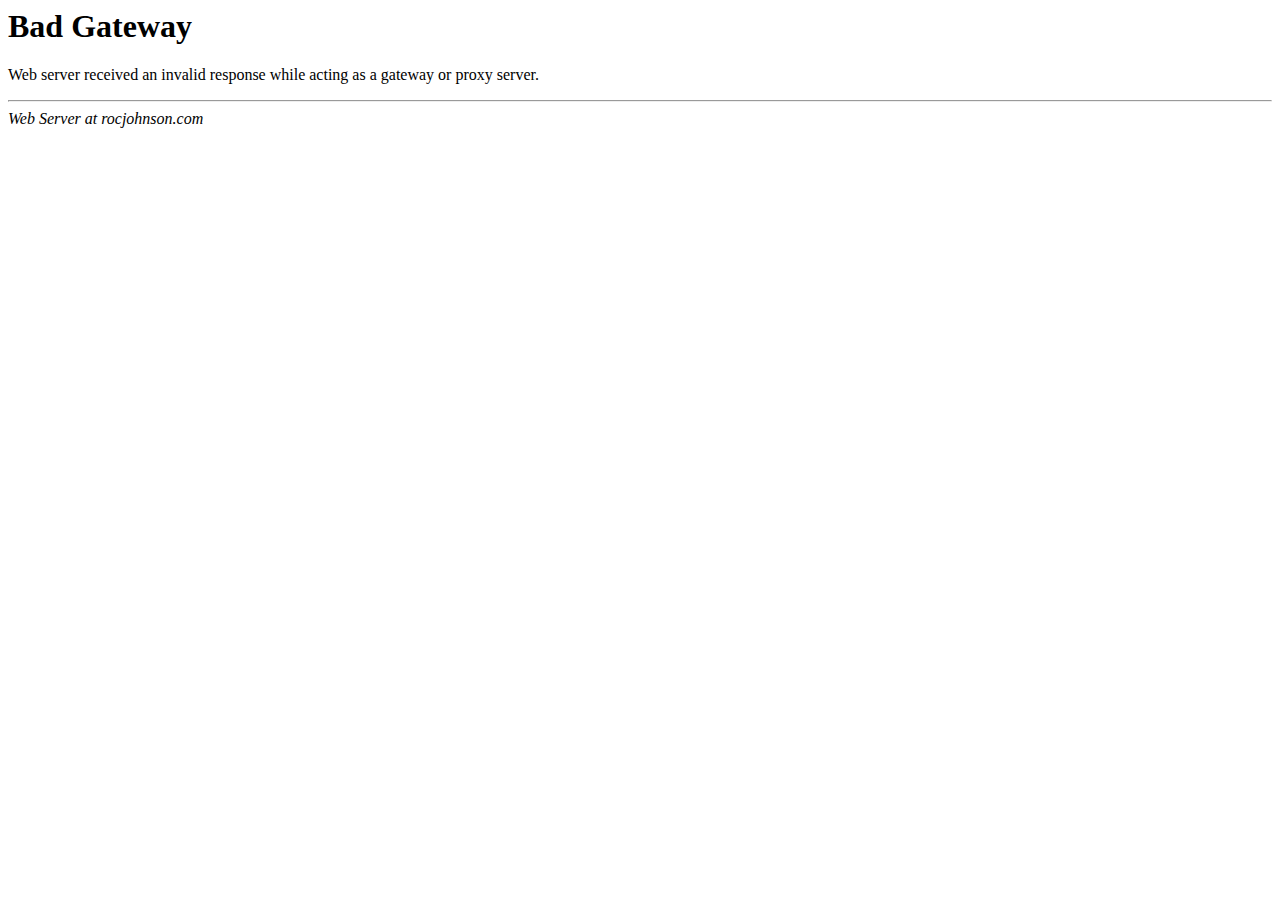
<file: error_docs/bad_gateway.html>
<HTML>
<HEAD>
<TITLE>502 Bad Gateway</TITLE>
<BASE href="/error_docs/"><!--[if lte IE 6]></BASE><![endif]-->
</HEAD>
<BODY>
<H1>Bad Gateway</H1>
Web server received an invalid response while acting as a gateway or proxy server.<P>
<HR>
<ADDRESS>
Web Server at &#114;&#111;&#99;&#106;&#111;&#104;&#110;&#115;&#111;&#110;&#46;&#99;&#111;&#109;
</ADDRESS>
</BODY>
</HTML>

<!--
- Unfortunately, Microsoft has added a clever new
- "feature" to Internet Explorer. If the text of
- an error's message is "too small", specifically
- less than 512 bytes, Internet Explorer returns
- its own error message. You can turn that off,
- but it's pretty tricky to find switch called
- "smart error messages". That means, of course,
- that short error messages are censored by default.
- IIS always returns error messages that are long
- enough to make Internet Explorer happy. The
- workaround is pretty simple: pad the error
- message with a big comment like this to push it
- over the five hundred and twelve bytes minimum.
- Of course, that's exactly what you're reading
- right now.
-->
</file>
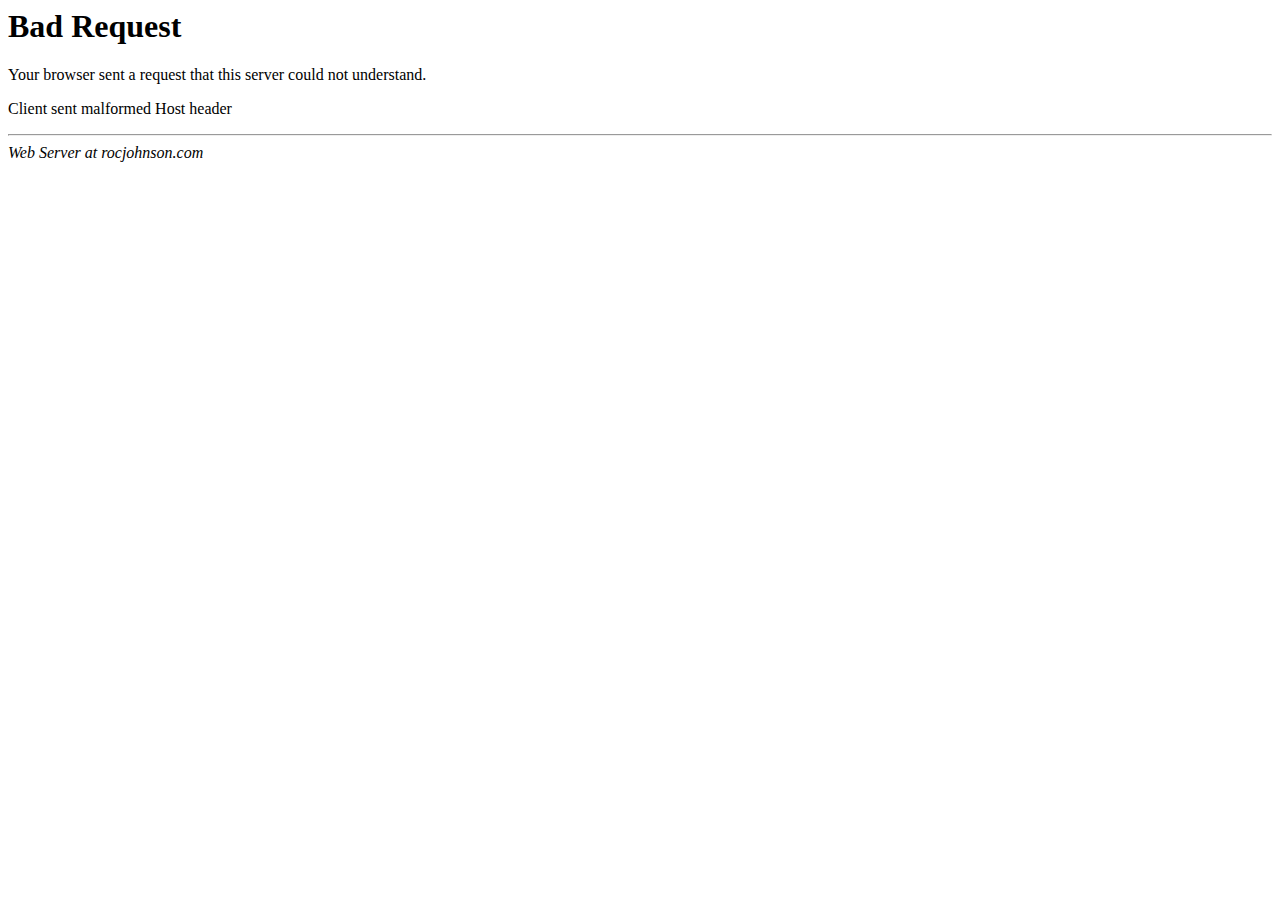
<file: error_docs/bad_request.html>
<HTML>
<HEAD>
<TITLE>400 Bad Request</TITLE>
<BASE href="/error_docs/"><!--[if lte IE 6]></BASE><![endif]-->
</HEAD>
<BODY>
<H1>Bad Request</H1>
Your browser sent a request that this server could not understand.
<P>
Client sent malformed Host header
<P>
<HR>
<ADDRESS>
Web Server at &#114;&#111;&#99;&#106;&#111;&#104;&#110;&#115;&#111;&#110;&#46;&#99;&#111;&#109;
</ADDRESS>
</BODY>
</HTML>

<!--
   - Unfortunately, Microsoft has added a clever new
   - "feature" to Internet Explorer. If the text of
   - an error's message is "too small", specifically
   - less than 512 bytes, Internet Explorer returns
   - its own error message. You can turn that off,
   - but it's pretty tricky to find switch called
   - "smart error messages". That means, of course,
   - that short error messages are censored by default.
   - IIS always returns error messages that are long
   - enough to make Internet Explorer happy. The
   - workaround is pretty simple: pad the error
   - message with a big comment like this to push it
   - over the five hundred and twelve bytes minimum.
   - Of course, that's exactly what you're reading
   - right now.
   -->
</file>
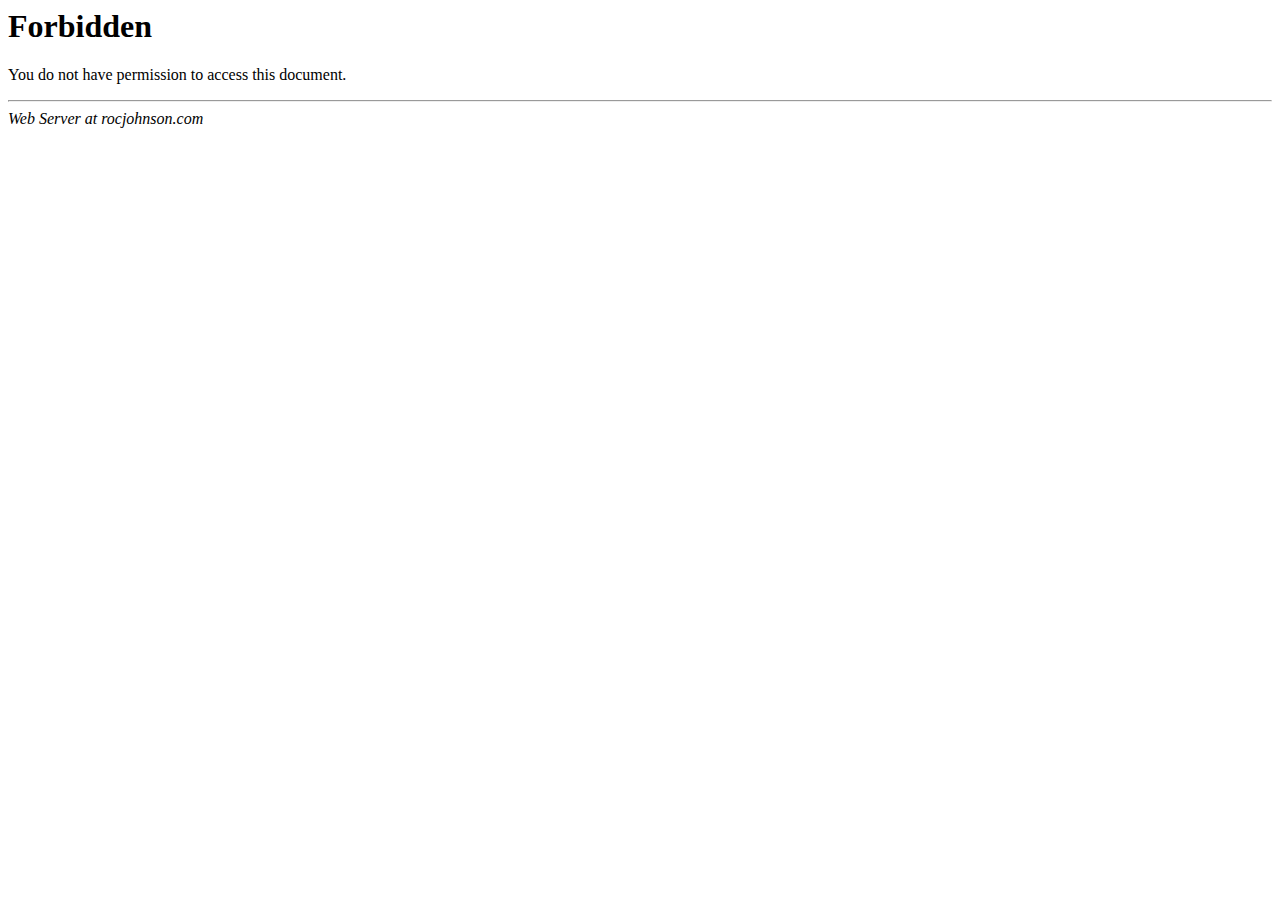
<file: error_docs/forbidden.html>
<HTML>
<HEAD>
<TITLE>403 Forbidden</TITLE>
<BASE href="/error_docs/"><!--[if lte IE 6]></BASE><![endif]-->
</HEAD>
<BODY>
<H1>Forbidden</H1>
You do not have permission to access this document.
<P>
<HR>
<ADDRESS>
Web Server at &#114;&#111;&#99;&#106;&#111;&#104;&#110;&#115;&#111;&#110;&#46;&#99;&#111;&#109;
</ADDRESS>
</BODY>
</HTML>

<!--
   - Unfortunately, Microsoft has added a clever new
   - "feature" to Internet Explorer. If the text of
   - an error's message is "too small", specifically
   - less than 512 bytes, Internet Explorer returns
   - its own error message. You can turn that off,
   - but it's pretty tricky to find switch called
   - "smart error messages". That means, of course,
   - that short error messages are censored by default.
   - IIS always returns error messages that are long
   - enough to make Internet Explorer happy. The
   - workaround is pretty simple: pad the error
   - message with a big comment like this to push it
   - over the five hundred and twelve bytes minimum.
   - Of course, that's exactly what you're reading
   - right now.
   -->
</file>
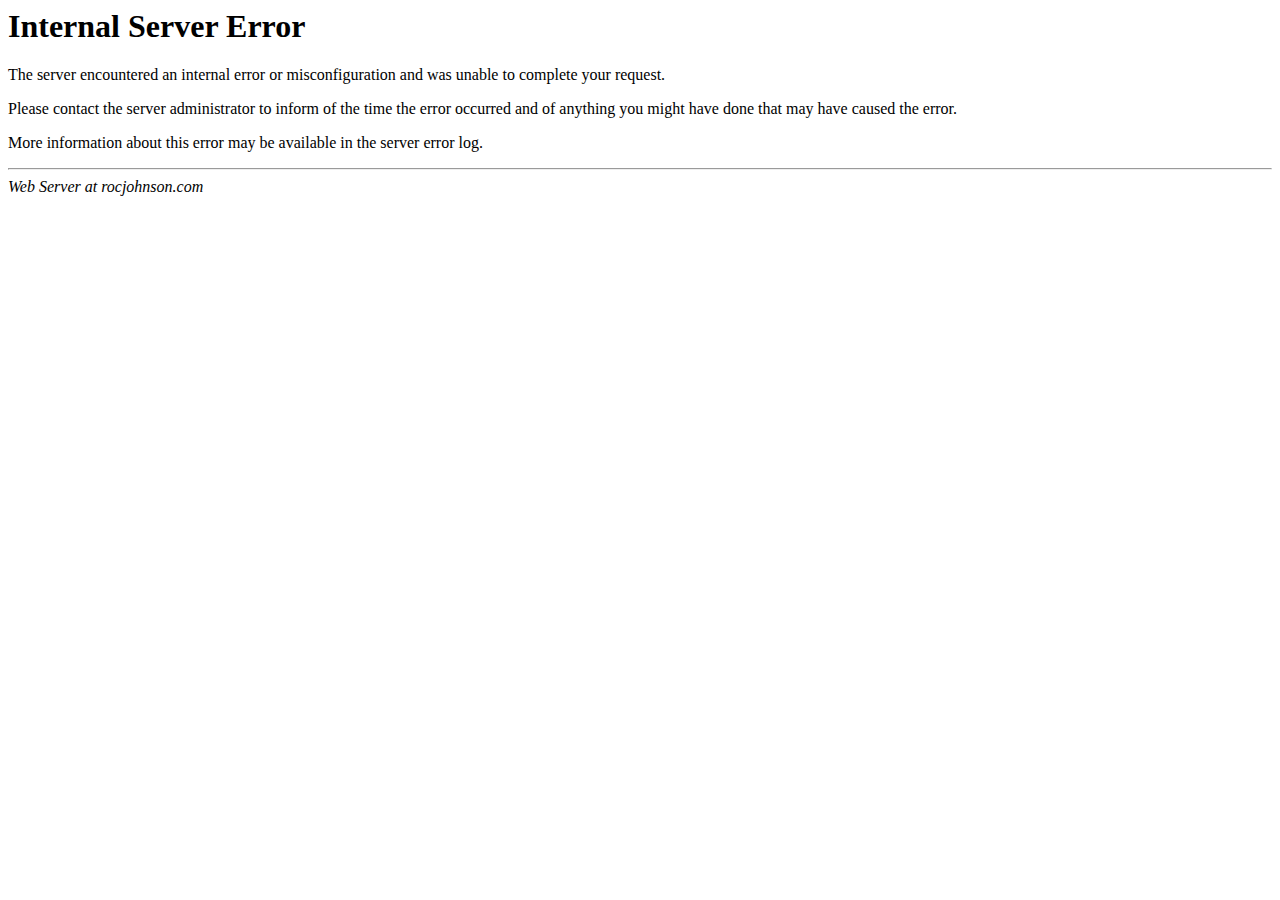
<file: error_docs/internal_server_error.html>
<HTML>
<HEAD>
<TITLE>500 Internal Server Error</TITLE>
<BASE href="/error_docs/"><!--[if lte IE 6]></BASE><![endif]-->
</HEAD><BODY>
<H1>Internal Server Error</H1>
The server encountered an internal error or
misconfiguration and was unable to complete
your request.<P>
Please contact the server administrator to inform of the time the error occurred
and of anything you might have done that may have
caused the error.<P>
More information about this error may be available
in the server error log.<P>
<HR>
<ADDRESS>
Web Server at &#114;&#111;&#99;&#106;&#111;&#104;&#110;&#115;&#111;&#110;&#46;&#99;&#111;&#109;
</ADDRESS>
</BODY>
</HTML>

<!--
   - Unfortunately, Microsoft has added a clever new
   - "feature" to Internet Explorer. If the text of
   - an error's message is "too small", specifically
   - less than 512 bytes, Internet Explorer returns
   - its own error message. You can turn that off,
   - but it's pretty tricky to find switch called
   - "smart error messages". That means, of course,
   - that short error messages are censored by default.
   - IIS always returns error messages that are long
   - enough to make Internet Explorer happy. The
   - workaround is pretty simple: pad the error
   - message with a big comment like this to push it
   - over the five hundred and twelve bytes minimum.
   - Of course, that's exactly what you're reading
   - right now.
   -->
</file>
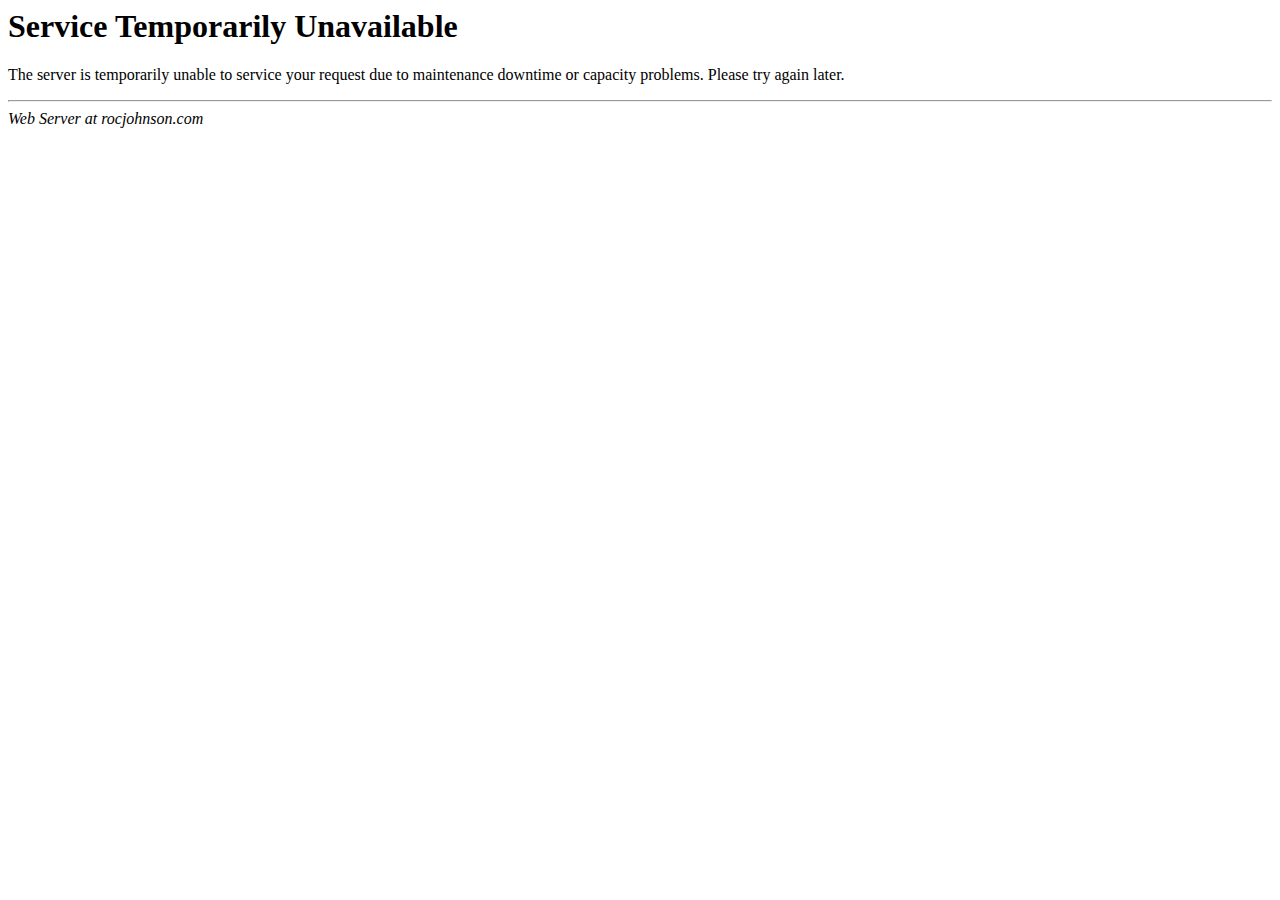
<file: error_docs/maintenance.html>
<HTML>
<HEAD>
<TITLE>503 Service Temporarily Unavailable</TITLE>
<BASE href="/error_docs/"><!--[if lte IE 6]></BASE><![endif]-->
</HEAD>
<BODY>
<H1>Service Temporarily Unavailable</H1>
The server is temporarily unable to service your request due to maintenance downtime or capacity problems. Please try again later.<P>
<HR>
<ADDRESS>
Web Server at &#114;&#111;&#99;&#106;&#111;&#104;&#110;&#115;&#111;&#110;&#46;&#99;&#111;&#109;
</ADDRESS>
</BODY>
</HTML>

<!--
- Unfortunately, Microsoft has added a clever new
- "feature" to Internet Explorer. If the text of
- an error's message is "too small", specifically
- less than 512 bytes, Internet Explorer returns
- its own error message. You can turn that off,
- but it's pretty tricky to find switch called
- "smart error messages". That means, of course,
- that short error messages are censored by default.
- IIS always returns error messages that are long
- enough to make Internet Explorer happy. The
- workaround is pretty simple: pad the error
- message with a big comment like this to push it
- over the five hundred and twelve bytes minimum.
- Of course, that's exactly what you're reading
- right now.
-->
</file>
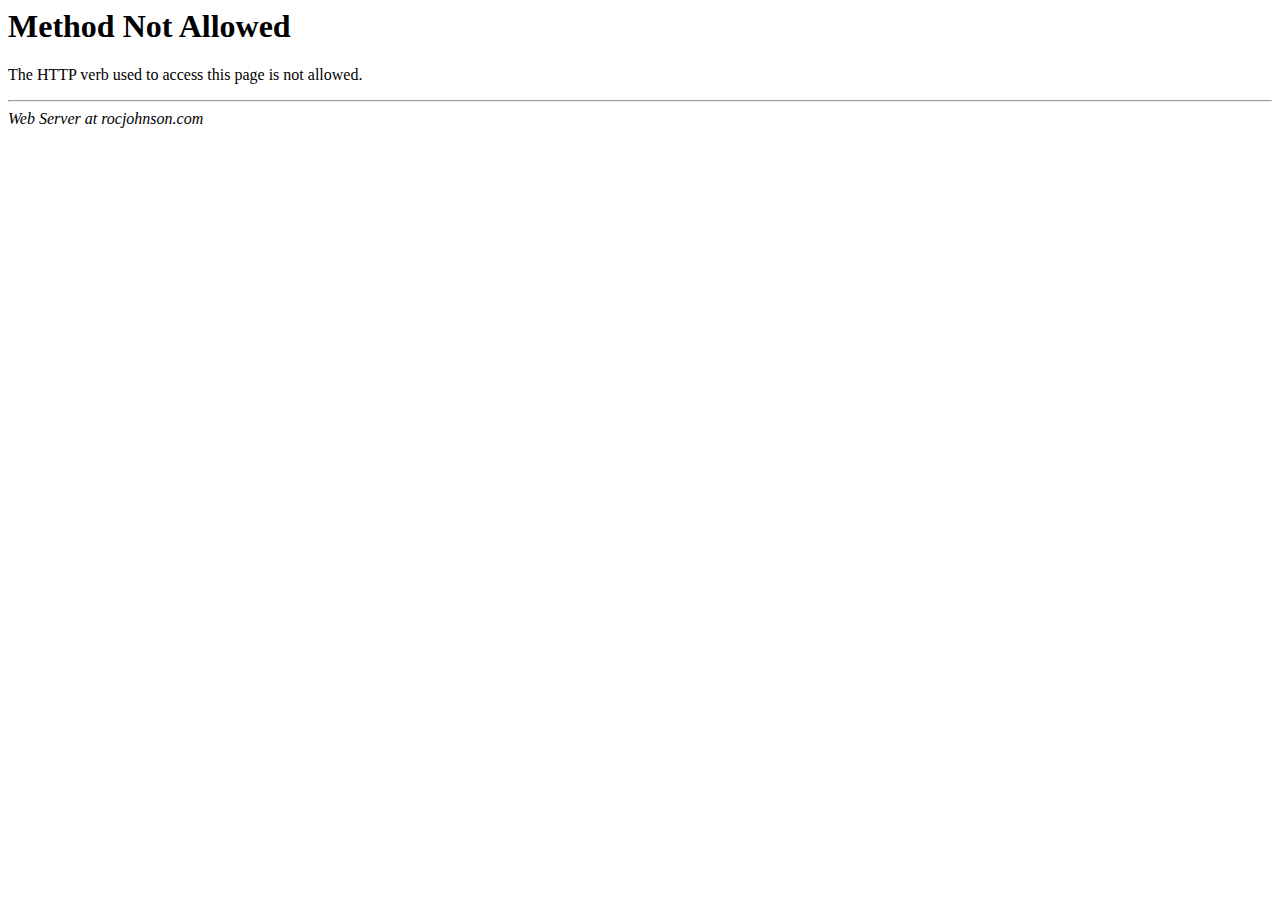
<file: error_docs/method_not_allowed.html>
<HTML>
<HEAD>
<TITLE>405 Method Not Allowed</TITLE>
<BASE href="/error_docs/"><!--[if lte IE 6]></BASE><![endif]-->
</HEAD>
<BODY>
<H1>Method Not Allowed</H1>
The HTTP verb used to access this page is not allowed.<P>
<HR>
<ADDRESS>
Web Server at &#114;&#111;&#99;&#106;&#111;&#104;&#110;&#115;&#111;&#110;&#46;&#99;&#111;&#109;
</ADDRESS>
</BODY>
</HTML>

<!--
- Unfortunately, Microsoft has added a clever new
- "feature" to Internet Explorer. If the text of
- an error's message is "too small", specifically
- less than 512 bytes, Internet Explorer returns
- its own error message. You can turn that off,
- but it's pretty tricky to find switch called
- "smart error messages". That means, of course,
- that short error messages are censored by default.
- IIS always returns error messages that are long
- enough to make Internet Explorer happy. The
- workaround is pretty simple: pad the error
- message with a big comment like this to push it
- over the five hundred and twelve bytes minimum.
- Of course, that's exactly what you're reading
- right now.
-->
</file>
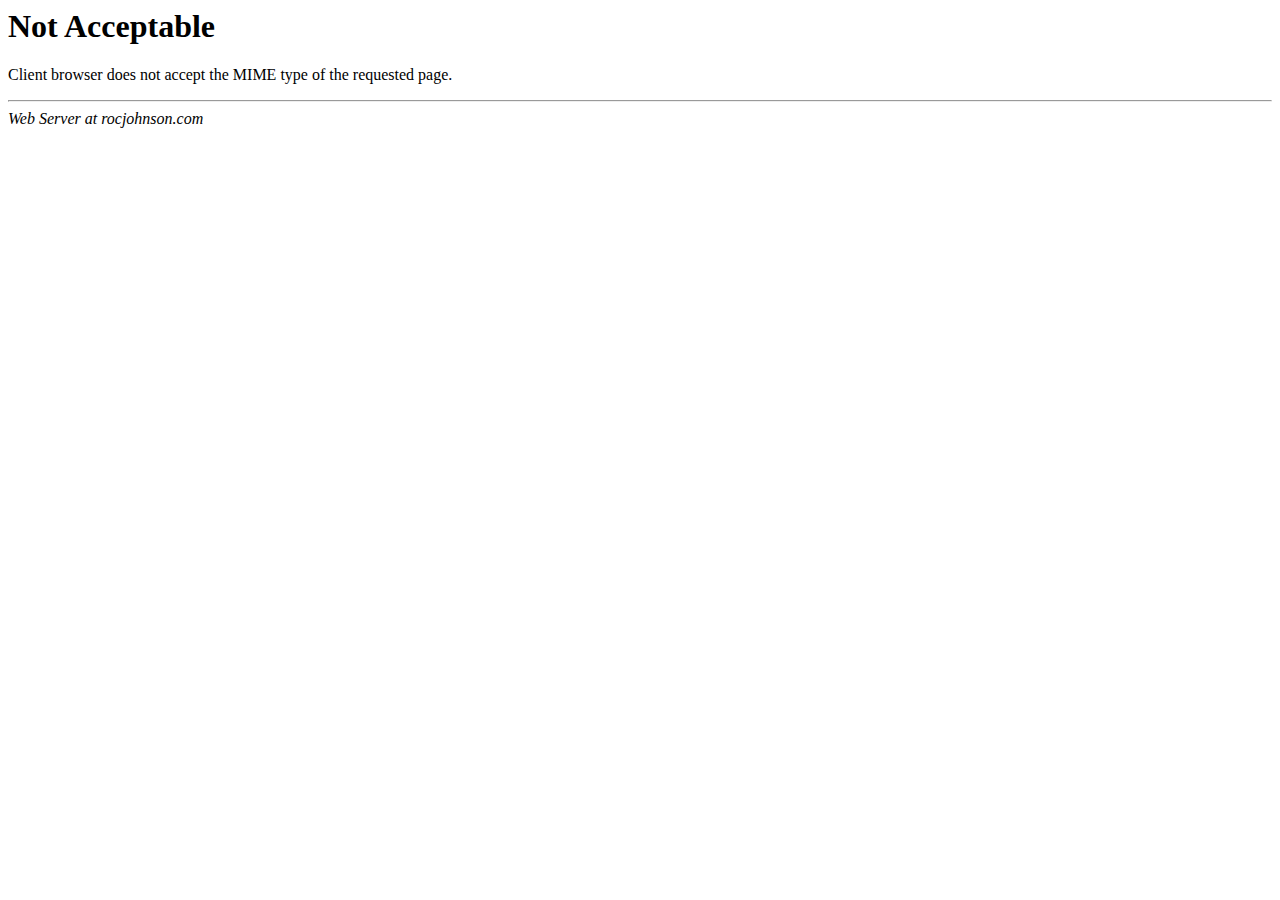
<file: error_docs/not_acceptable.html>
<HTML>
<HEAD>
<TITLE>406 Not Acceptable</TITLE>
<BASE href="/error_docs/"><!--[if lte IE 6]></BASE><![endif]-->
</HEAD>
<BODY>
<H1>Not Acceptable</H1>
Client browser does not accept the MIME type of the requested page.<P>
<HR>
<ADDRESS>
Web Server at &#114;&#111;&#99;&#106;&#111;&#104;&#110;&#115;&#111;&#110;&#46;&#99;&#111;&#109;
</ADDRESS>
</BODY>
</HTML>

<!--
- Unfortunately, Microsoft has added a clever new
- "feature" to Internet Explorer. If the text of
- an error's message is "too small", specifically
- less than 512 bytes, Internet Explorer returns
- its own error message. You can turn that off,
- but it's pretty tricky to find switch called
- "smart error messages". That means, of course,
- that short error messages are censored by default.
- IIS always returns error messages that are long
- enough to make Internet Explorer happy. The
- workaround is pretty simple: pad the error
- message with a big comment like this to push it
- over the five hundred and twelve bytes minimum.
- Of course, that's exactly what you're reading
- right now.
-->
</file>
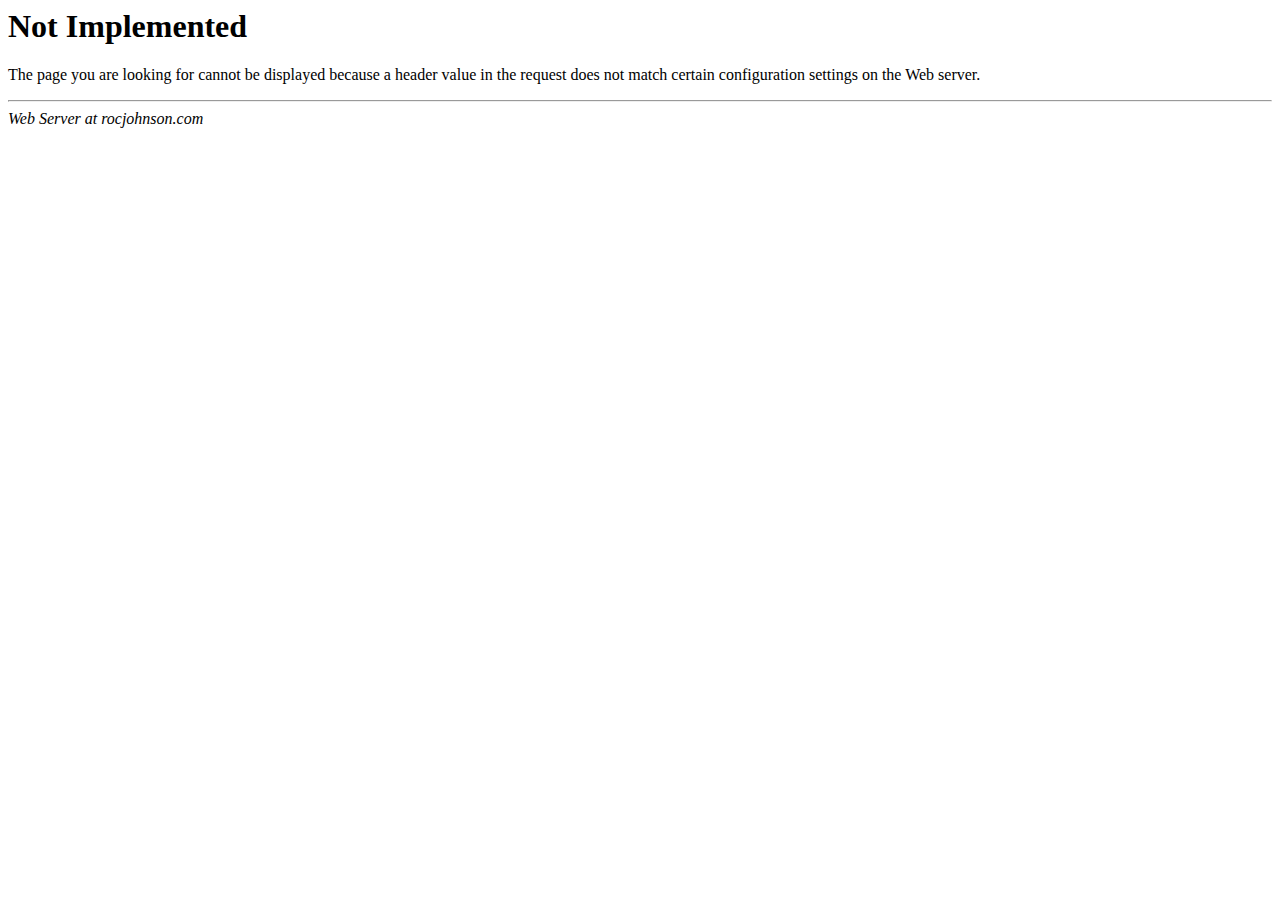
<file: error_docs/not_implemented.html>
<HTML>
<HEAD>
<TITLE>501 Not Implemented</TITLE>
<BASE href="/error_docs/"><!--[if lte IE 6]></BASE><![endif]-->
</HEAD>
<BODY>
<H1>Not Implemented</H1>
The page you are looking for cannot be displayed because a header value in the request does not match certain configuration settings on the Web server.<P>
<HR>
<ADDRESS>
Web Server at &#114;&#111;&#99;&#106;&#111;&#104;&#110;&#115;&#111;&#110;&#46;&#99;&#111;&#109;
</ADDRESS>
</BODY>
</HTML>

<!--
- Unfortunately, Microsoft has added a clever new
- "feature" to Internet Explorer. If the text of
- an error's message is "too small", specifically
- less than 512 bytes, Internet Explorer returns
- its own error message. You can turn that off,
- but it's pretty tricky to find switch called
- "smart error messages". That means, of course,
- that short error messages are censored by default.
- IIS always returns error messages that are long
- enough to make Internet Explorer happy. The
- workaround is pretty simple: pad the error
- message with a big comment like this to push it
- over the five hundred and twelve bytes minimum.
- Of course, that's exactly what you're reading
- right now.
-->
</file>
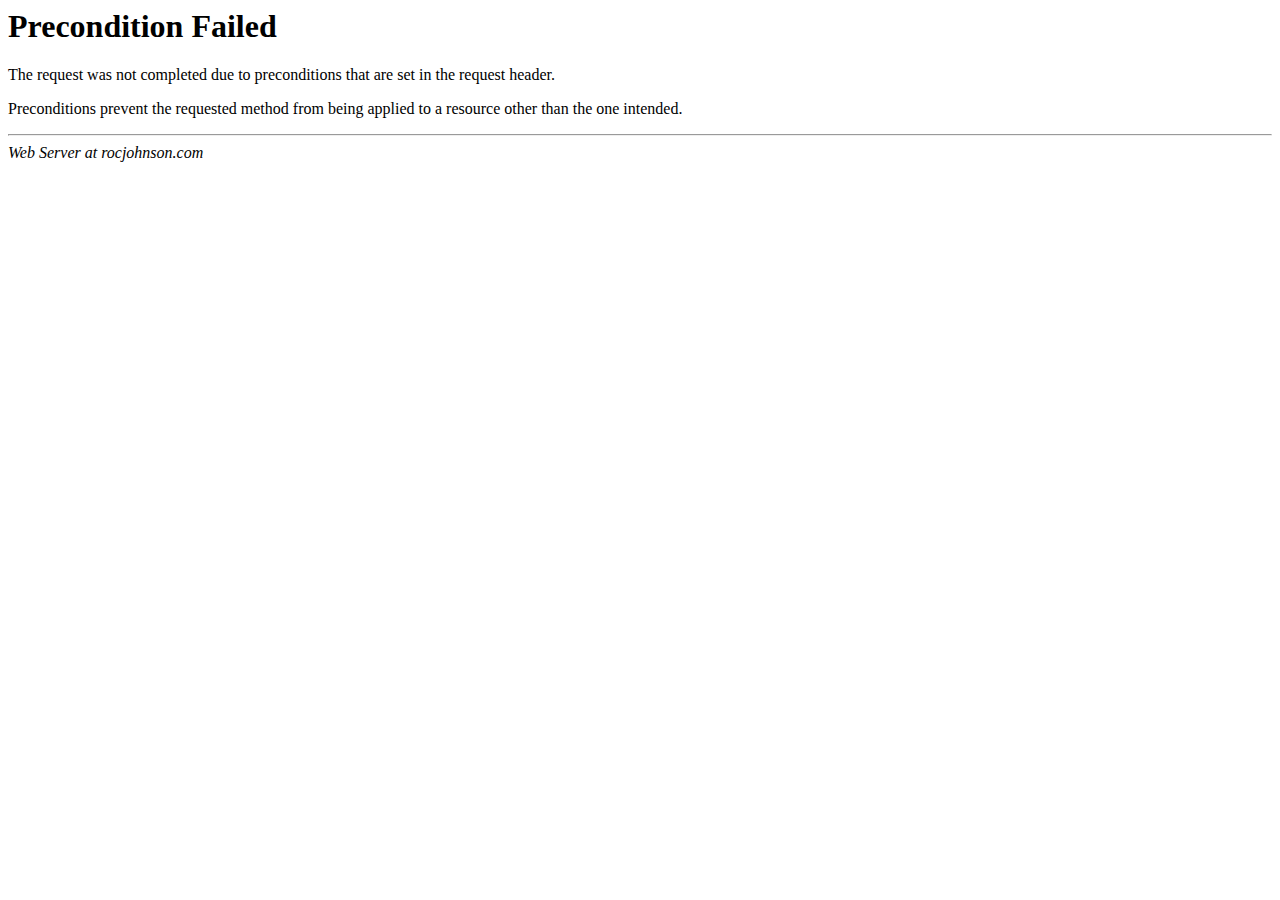
<file: error_docs/precondition_failed.html>
<HTML>
<HEAD>
<TITLE>412 Precondition Failed</TITLE>
<BASE href="/error_docs/"><!--[if lte IE 6]></BASE><![endif]-->
</HEAD>
<BODY>
<H1>Precondition Failed</H1>
The request was not completed due to preconditions that are set in the request header.<P>
Preconditions prevent the requested method from being applied to a resource other than the one intended.<P>
<HR>
<ADDRESS>
Web Server at &#114;&#111;&#99;&#106;&#111;&#104;&#110;&#115;&#111;&#110;&#46;&#99;&#111;&#109;
</ADDRESS>
</BODY>
</HTML>

<!--
- Unfortunately, Microsoft has added a clever new
- "feature" to Internet Explorer. If the text of
- an error's message is "too small", specifically
- less than 512 bytes, Internet Explorer returns
- its own error message. You can turn that off,
- but it's pretty tricky to find switch called
- "smart error messages". That means, of course,
- that short error messages are censored by default.
- IIS always returns error messages that are long
- enough to make Internet Explorer happy. The
- workaround is pretty simple: pad the error
- message with a big comment like this to push it
- over the five hundred and twelve bytes minimum.
- Of course, that's exactly what you're reading
- right now.
-->
</file>
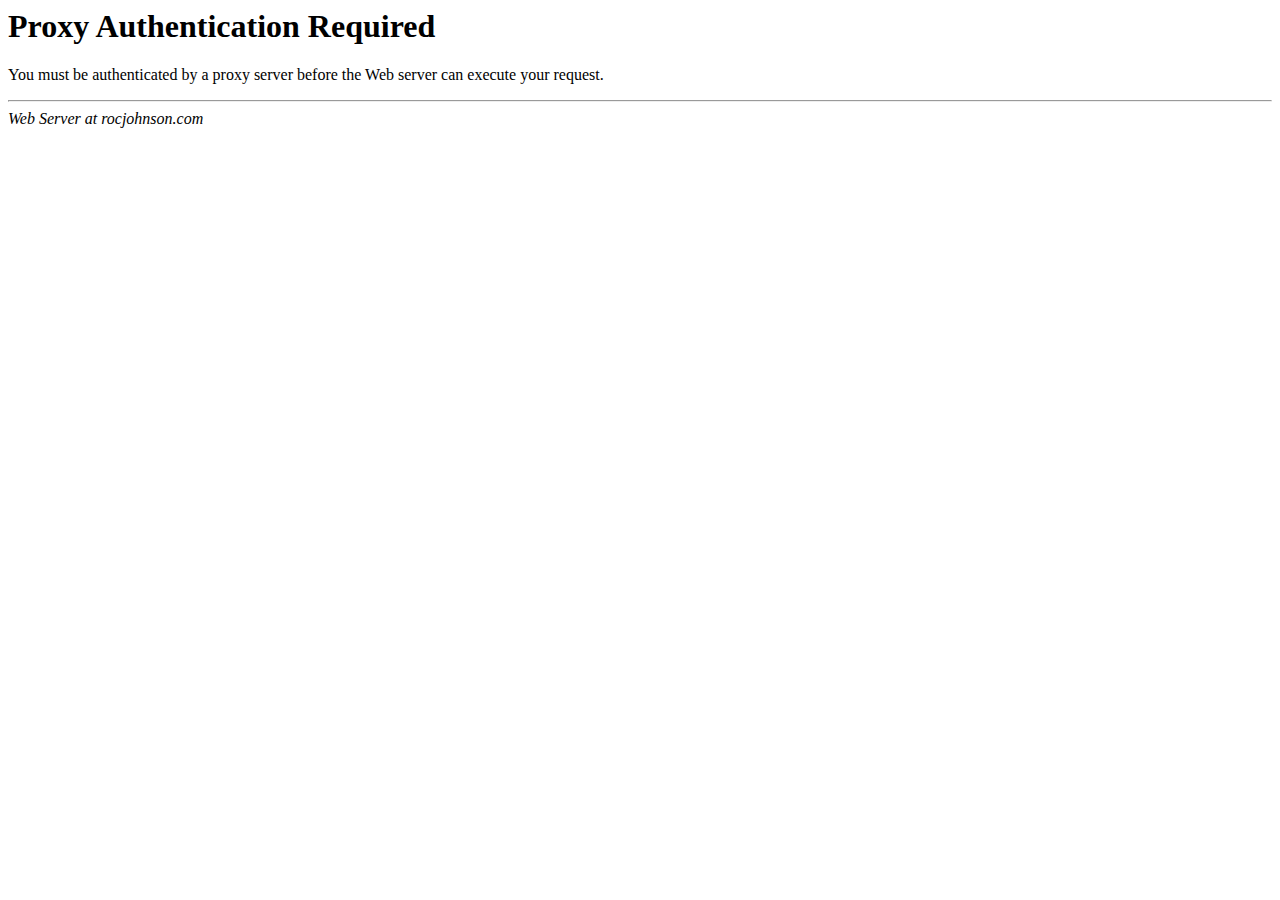
<file: error_docs/proxy_authentication_required.html>
<HTML>
<HEAD>
<TITLE>407 Proxy Authentication Required</TITLE>
<BASE href="/error_docs/"><!--[if lte IE 6]></BASE><![endif]-->
</HEAD>
<BODY>
<H1>Proxy Authentication Required</H1>
You must be authenticated by a proxy server before the Web server can execute your request.<P>
<HR>
<ADDRESS>
Web Server at &#114;&#111;&#99;&#106;&#111;&#104;&#110;&#115;&#111;&#110;&#46;&#99;&#111;&#109;
</ADDRESS>
</BODY>
</HTML>

<!--
- Unfortunately, Microsoft has added a clever new
- "feature" to Internet Explorer. If the text of
- an error's message is "too small", specifically
- less than 512 bytes, Internet Explorer returns
- its own error message. You can turn that off,
- but it's pretty tricky to find switch called
- "smart error messages". That means, of course,
- that short error messages are censored by default.
- IIS always returns error messages that are long
- enough to make Internet Explorer happy. The
- workaround is pretty simple: pad the error
- message with a big comment like this to push it
- over the five hundred and twelve bytes minimum.
- Of course, that's exactly what you're reading
- right now.
-->
</file>
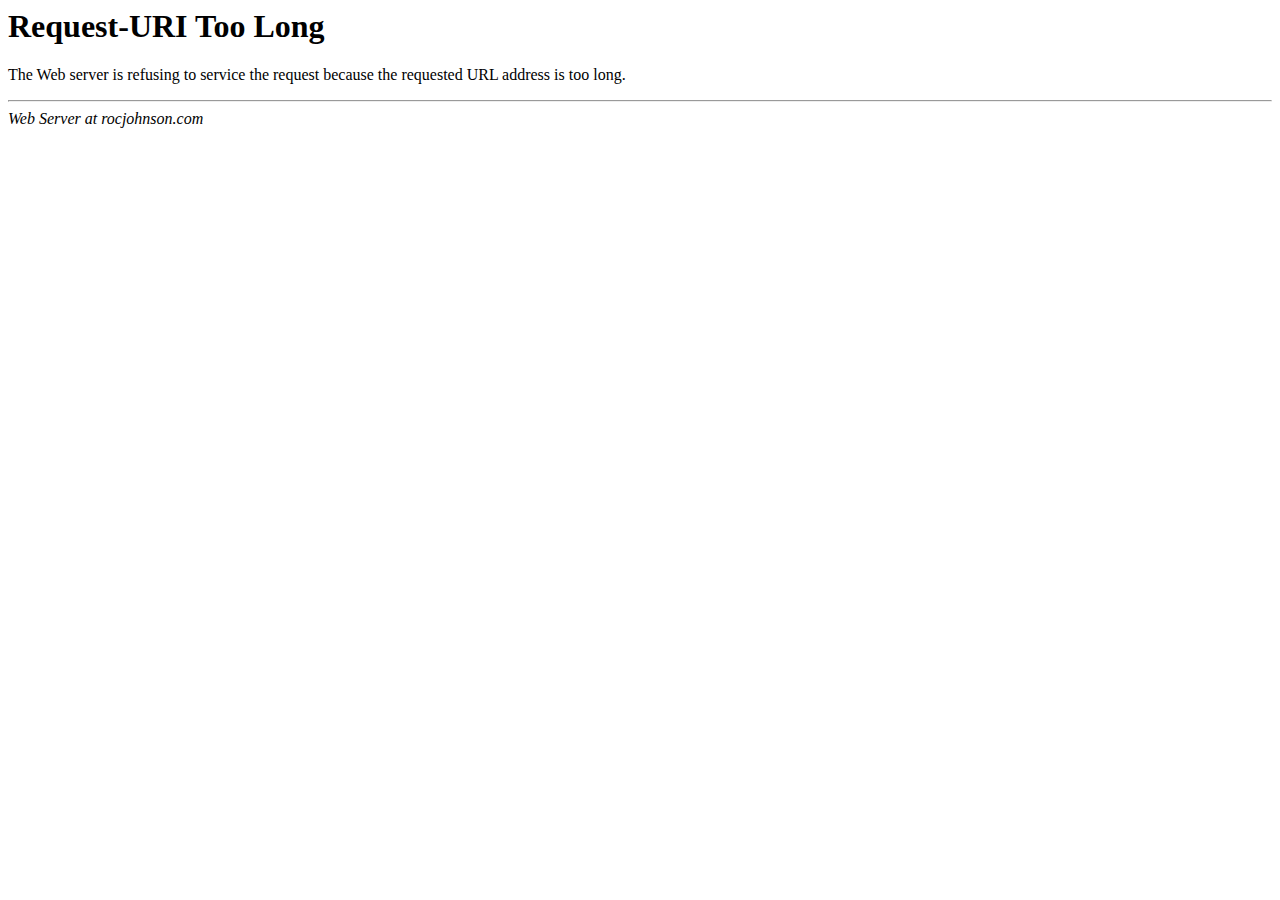
<file: error_docs/request-uri_too_long.html>
<HTML>
<HEAD>
<TITLE>414 Request-URI Too Long</TITLE>
<BASE href="/error_docs/"><!--[if lte IE 6]></BASE><![endif]-->
</HEAD>
<BODY>
<H1>Request-URI Too Long</H1>
The Web server is refusing to service the request because the requested URL address is too long.<P>
<HR>
<ADDRESS>
Web Server at &#114;&#111;&#99;&#106;&#111;&#104;&#110;&#115;&#111;&#110;&#46;&#99;&#111;&#109;
</ADDRESS>
</BODY>
</HTML>

<!--
- Unfortunately, Microsoft has added a clever new
- "feature" to Internet Explorer. If the text of
- an error's message is "too small", specifically
- less than 512 bytes, Internet Explorer returns
- its own error message. You can turn that off,
- but it's pretty tricky to find switch called
- "smart error messages". That means, of course,
- that short error messages are censored by default.
- IIS always returns error messages that are long
- enough to make Internet Explorer happy. The
- workaround is pretty simple: pad the error
- message with a big comment like this to push it
- over the five hundred and twelve bytes minimum.
- Of course, that's exactly what you're reading
- right now.
-->
</file>
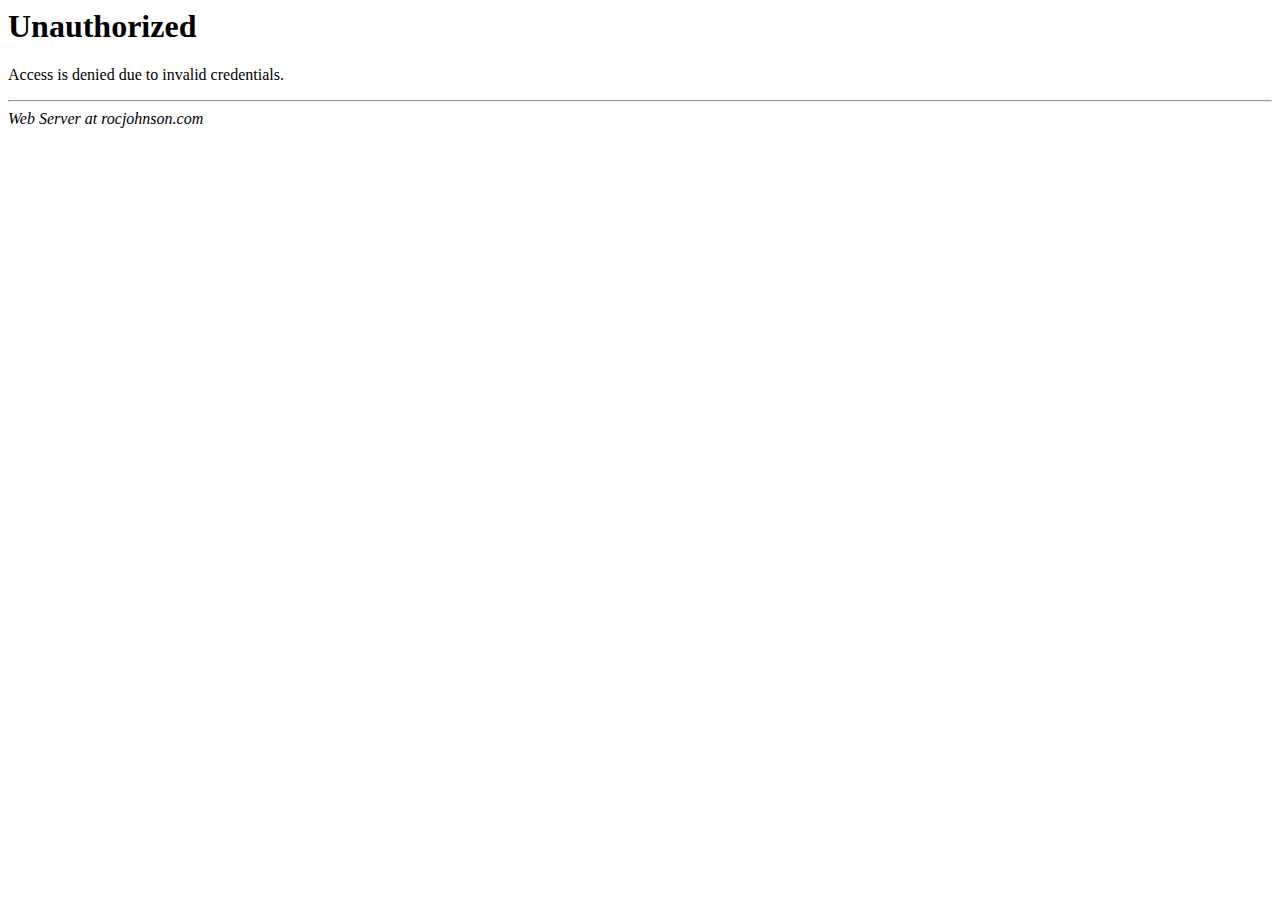
<file: error_docs/unauthorized.html>
<HTML>
<HEAD>
<TITLE>401 Unauthorized</TITLE>
<BASE href="/error_docs/"><!--[if lte IE 6]></BASE><![endif]-->
</HEAD>
<BODY>
<H1>Unauthorized</H1>
Access is denied due to invalid credentials.<P>
<HR>
<ADDRESS>
Web Server at &#114;&#111;&#99;&#106;&#111;&#104;&#110;&#115;&#111;&#110;&#46;&#99;&#111;&#109;
</ADDRESS>
</BODY>
</HTML>

<!--
- Unfortunately, Microsoft has added a clever new
- "feature" to Internet Explorer. If the text of
- an error's message is "too small", specifically
- less than 512 bytes, Internet Explorer returns
- its own error message. You can turn that off,
- but it's pretty tricky to find switch called
- "smart error messages". That means, of course,
- that short error messages are censored by default.
- IIS always returns error messages that are long
- enough to make Internet Explorer happy. The
- workaround is pretty simple: pad the error
- message with a big comment like this to push it
- over the five hundred and twelve bytes minimum.
- Of course, that's exactly what you're reading
- right now.
-->
</file>
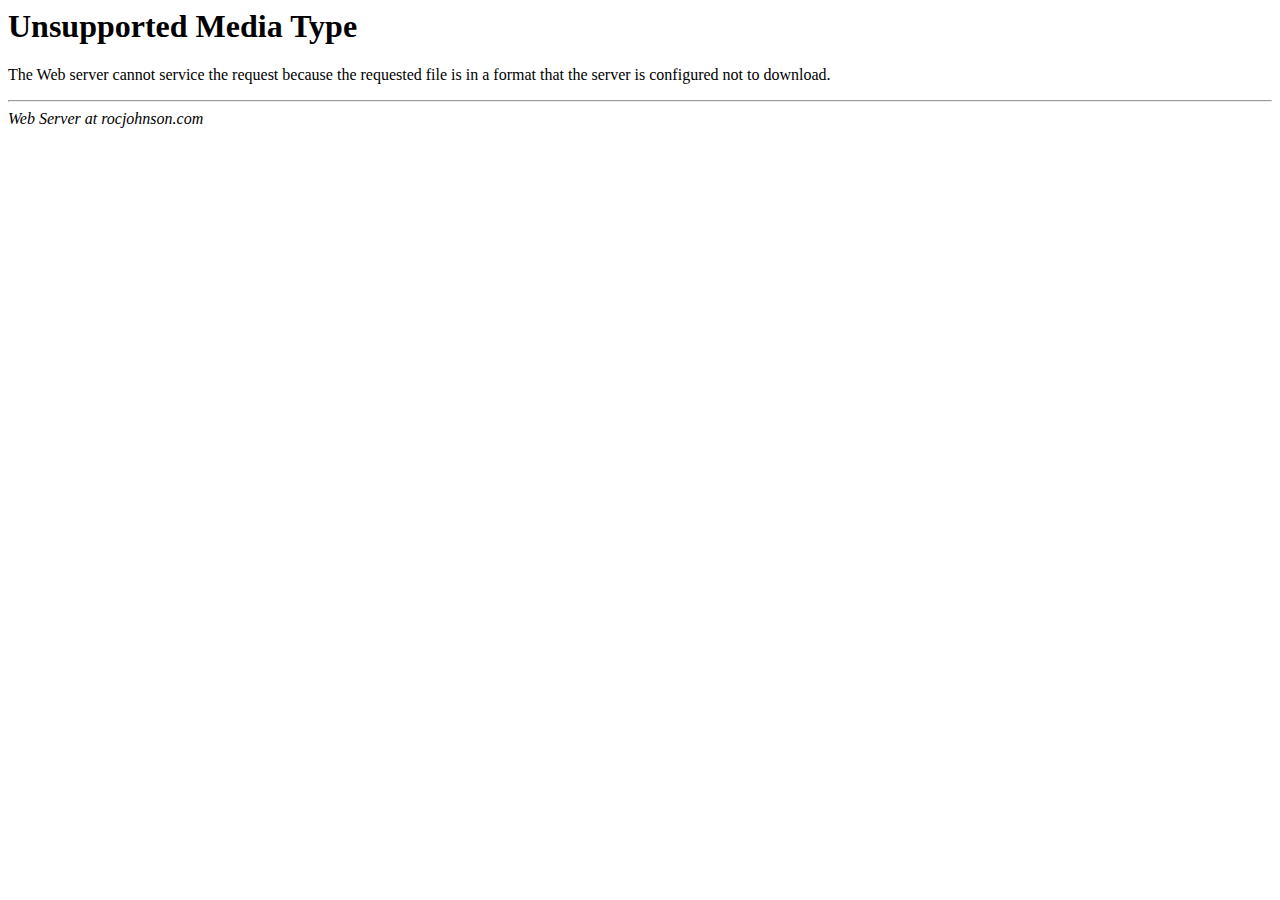
<file: error_docs/unsupported_media_type.html>
<HTML>
<HEAD>
<TITLE>415 Unsupported Media Type</TITLE>
<BASE href="/error_docs/"><!--[if lte IE 6]></BASE><![endif]-->
</HEAD>
<BODY>
<H1>Unsupported Media Type</H1>
The Web server cannot service the request because the requested file is in a format that the server is configured not to download.<P>
<HR>
<ADDRESS>
Web Server at &#114;&#111;&#99;&#106;&#111;&#104;&#110;&#115;&#111;&#110;&#46;&#99;&#111;&#109;
</ADDRESS>
</BODY>
</HTML>

<!--
- Unfortunately, Microsoft has added a clever new
- "feature" to Internet Explorer. If the text of
- an error's message is "too small", specifically
- less than 512 bytes, Internet Explorer returns
- its own error message. You can turn that off,
- but it's pretty tricky to find switch called
- "smart error messages". That means, of course,
- that short error messages are censored by default.
- IIS always returns error messages that are long
- enough to make Internet Explorer happy. The
- workaround is pretty simple: pad the error
- message with a big comment like this to push it
- over the five hundred and twelve bytes minimum.
- Of course, that's exactly what you're reading
- right now.
-->
</file>
